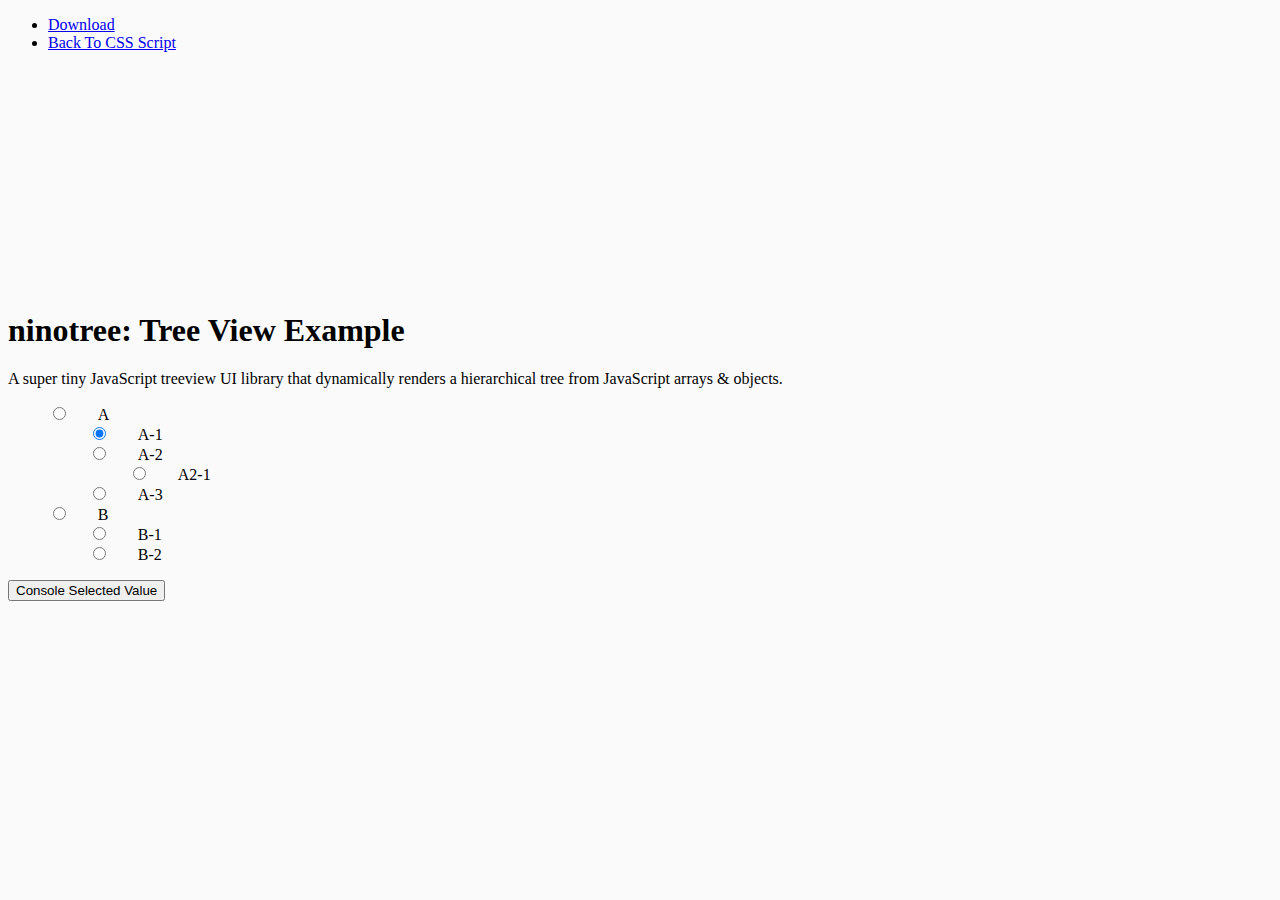
<file: hierarchical-tree-radio-button/hierarchical-tree-radio-button/index.html>
<!DOCTYPE html>
<html lang="en">
<head>
    <meta charset="UTF-8">
    <meta http-equiv="X-UA-Compatible" content="IE=edge">
    <meta name="viewport" content="width=device-width, initial-scale=1.0">
    <title>ninotree: Tree View Example</title>
    <link href="https://www.cssscript.com/demo/sticky.css" rel="stylesheet" type="text/css">
    <link rel="stylesheet" href="https://cdn.jsdelivr.net/npm/bootstrap@4.5.3/dist/css/bootstrap.min.css" integrity="sha384-TX8t27EcRE3e/ihU7zmQxVncDAy5uIKz4rEkgIXeMed4M0jlfIDPvg6uqKI2xXr2" crossorigin="anonymous">
    <link rel="stylesheet" href="https://pro.fontawesome.com/releases/v5.10.0/css/all.css" integrity="sha384-AYmEC3Yw5cVb3ZcuHtOA93w35dYTsvhLPVnYs9eStHfGJvOvKxVfELGroGkvsg+p" crossorigin="anonymous"/>
    <link rel="stylesheet" href="ninotree.css">
    <style>
    body { background: #fafafa; }
</style>
</head>
<body>
<div id="css-script-menu">
  <div class="css-script-center">
    <ul>
      <li><a href="https://www.cssscript.com/hierarchical-tree-radio-button/">Download</a></li>
      <li><a href="https://www.cssscript.com/">Back To CSS Script</a></li>
    </ul>
    <div class="css-script-ads"><div id="carbon-block"></div>
    <script async src="//pagead2.googlesyndication.com/pagead/js/adsbygoogle.js"></script>
<!-- CSSScript Demo Page -->
<ins class="adsbygoogle"
     style="display:inline-block;width:728px;height:90px"
     data-ad-client="ca-pub-2783044520727903"
     data-ad-slot="3025259193"></ins>
<script>
(adsbygoogle = window.adsbygoogle || []).push({});
</script></div>
    <div class="css-script-clear"></div>
  </div>
</div>
    <div class="container" style="margin:150px auto">
        <div class="row">
            <div class="col">
<h1>ninotree: Tree View Example</h1>
<p class="lead">A super tiny JavaScript treeview UI library that dynamically renders a hierarchical tree from JavaScript arrays & objects.</p>
                <div id='tree'></div>
                <script src="ninotree.js"></script>
            </div>

        </div>
        <div class="row">
            <div class="col">
                <input class="btn btn-success" type="button" onclick="ninotree.test.getSignleValue()" value="Console Selected Value" >
            </div>
        </div>
    </div>
    <script>
try {
  fetch(new Request("https://pagead2.googlesyndication.com/pagead/js/adsbygoogle.js", { method: 'HEAD', mode: 'no-cors' })).then(function(response) {
    return true;
  }).catch(function(e) {
    var carbonScript = document.createElement("script");
    carbonScript.src = "//cdn.carbonads.com/carbon.js?serve=CE7DC2JW&placement=wwwcssscriptcom";
    carbonScript.id = "_carbonads_js";
    document.getElementById("carbon-block").appendChild(carbonScript);
  });
} catch (error) {
  console.log(error);
}
</script>
<script>
  (function(i,s,o,g,r,a,m){i['GoogleAnalyticsObject']=r;i[r]=i[r]||function(){
  (i[r].q=i[r].q||[]).push(arguments)},i[r].l=1*new Date();a=s.createElement(o),
  m=s.getElementsByTagName(o)[0];a.async=1;a.src=g;m.parentNode.insertBefore(a,m)
  })(window,document,'script','//www.google-analytics.com/analytics.js','ga');

  ga('create', 'UA-46156385-1', 'cssscript.com');
  ga('send', 'pageview');

</script>
</body>
</html>
</file>
<file: hierarchical-tree-radio-button/hierarchical-tree-radio-button/ninotree.css>
div.ninotree{
    margin: 0;
    padding: 0;
}
div.ninotree ul{
    list-style-type: none;
}
div.ninotree label{
    margin-left: 1.8em;
    user-select: none;
}
div.ninotree .caret {
    cursor: pointer;
    user-select: none;
  }
div.ninotree .collapsed{
    display: none;
}
</file>
